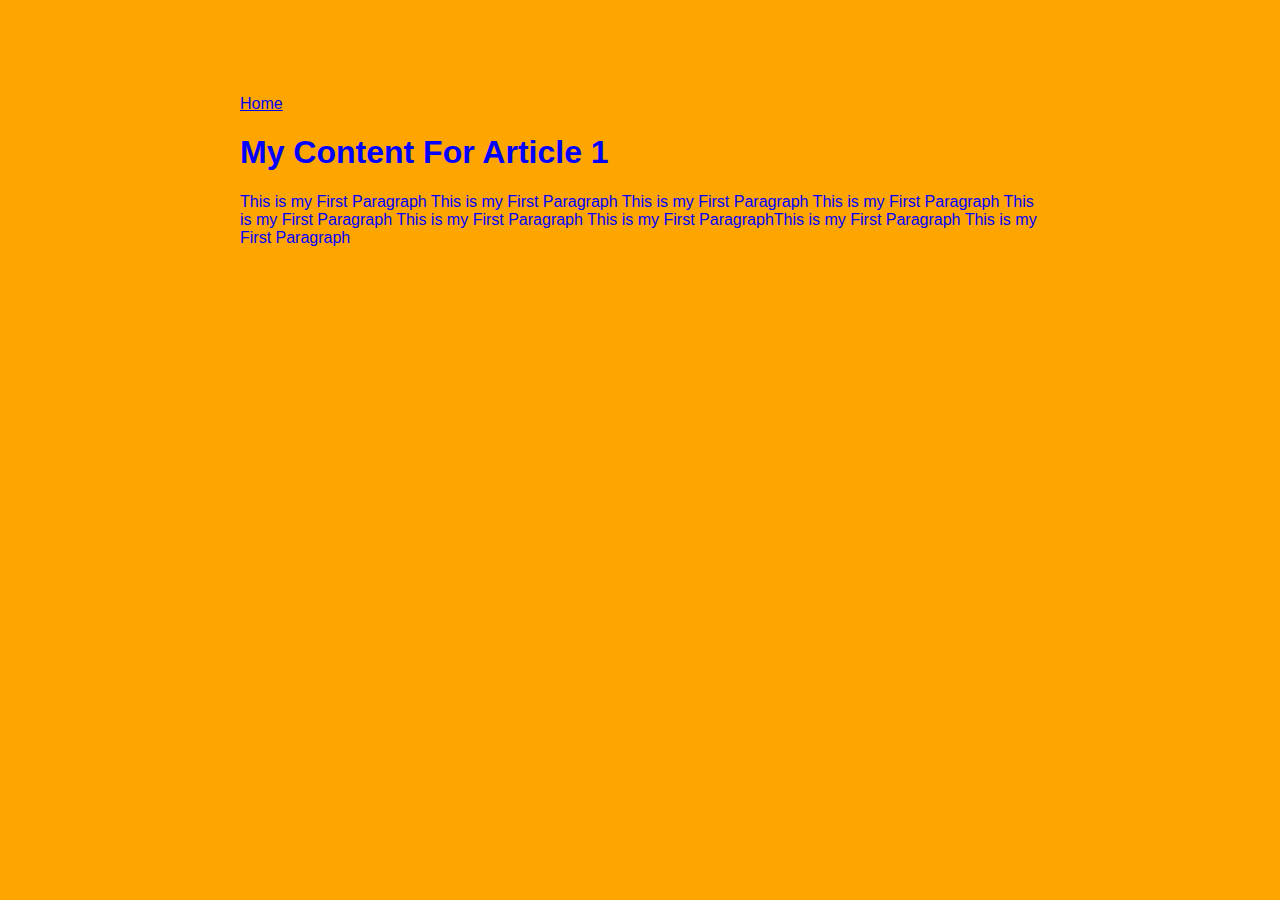
<file: ui/articleone.html>
<html>
    <head>
        <title>Srikanth - Article One</title>  
        <meta name= 'viewport' content = 'width-device-width , initial-scale-1'>
        <link href="/ui/style.css" rel="stylesheet" />
    </head>
    <Body>
        <div class = 'Container'>
            <div>
                <a href ='/'>Home</a>
                
            </div>
            <div>
                 <h1> My Content For Article 1</h1>
                 <p> This is my First Paragraph This is my First Paragraph This is my First Paragraph This is my First Paragraph This is my First Paragraph This is my First Paragraph This is my First ParagraphThis is my First Paragraph This is my First Paragraph
                 </p>
             </div>
        </div>
     </Body>    
 </html>
</file>
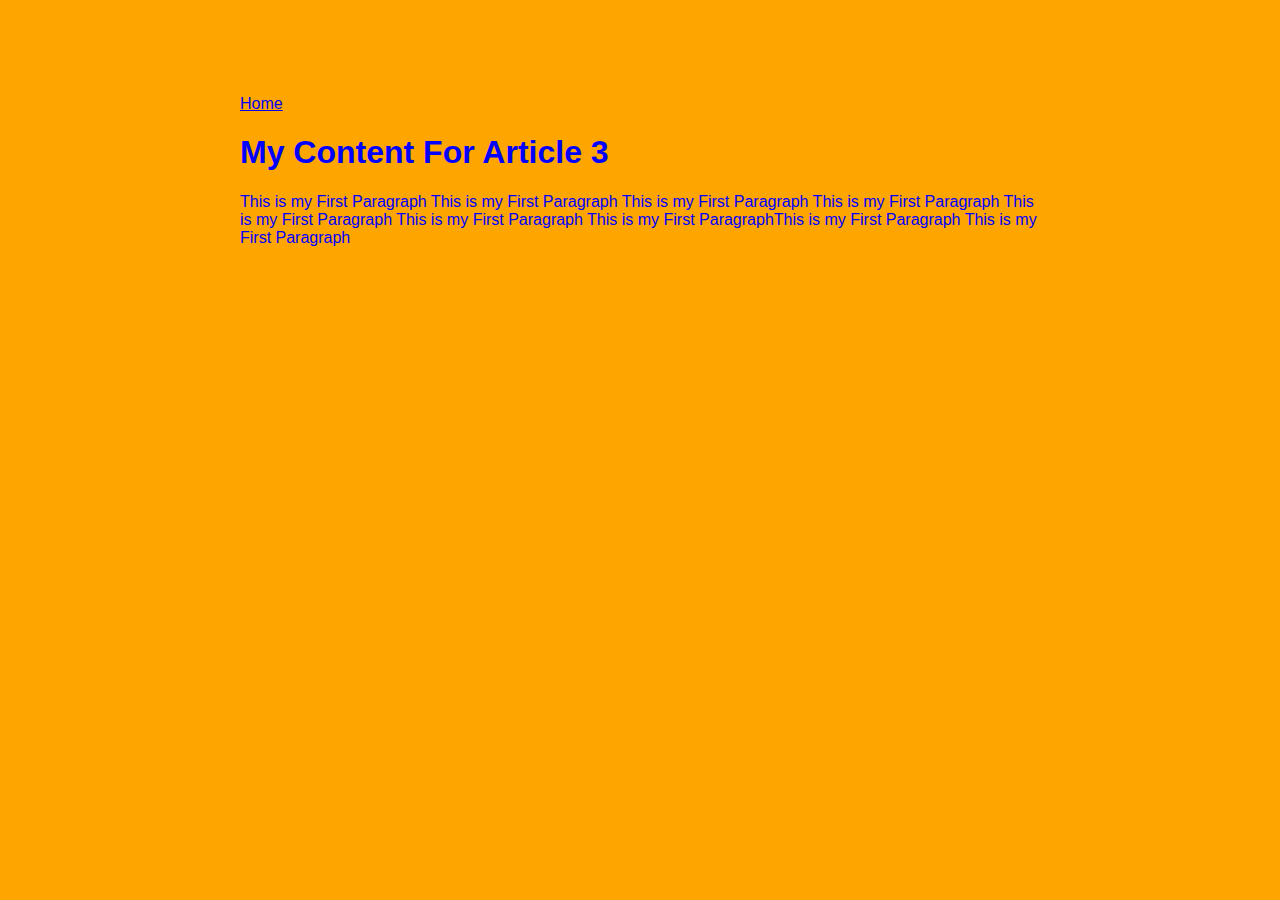
<file: ui/articlethree.html>
<html>
    <head>
        <title>Srikanth - Article Three</title>   
        <meta name= 'viewport' content = 'width-device-width , initial-scale-1'>
        <link href="/ui/style.css" rel="stylesheet" />
    </head>
    <Body>
        <div class = 'Container'>
            <div>
                <a href ='/'>Home</a>
                
            </div>
            <div>
                 <h1> My Content For Article 3</h1>
                 <p> This is my First Paragraph This is my First Paragraph This is my First Paragraph This is my First Paragraph This is my First Paragraph This is my First Paragraph This is my First ParagraphThis is my First Paragraph This is my First Paragraph
                 </p>
             </div>
        </div>
     </Body>    
 </html>
</file>
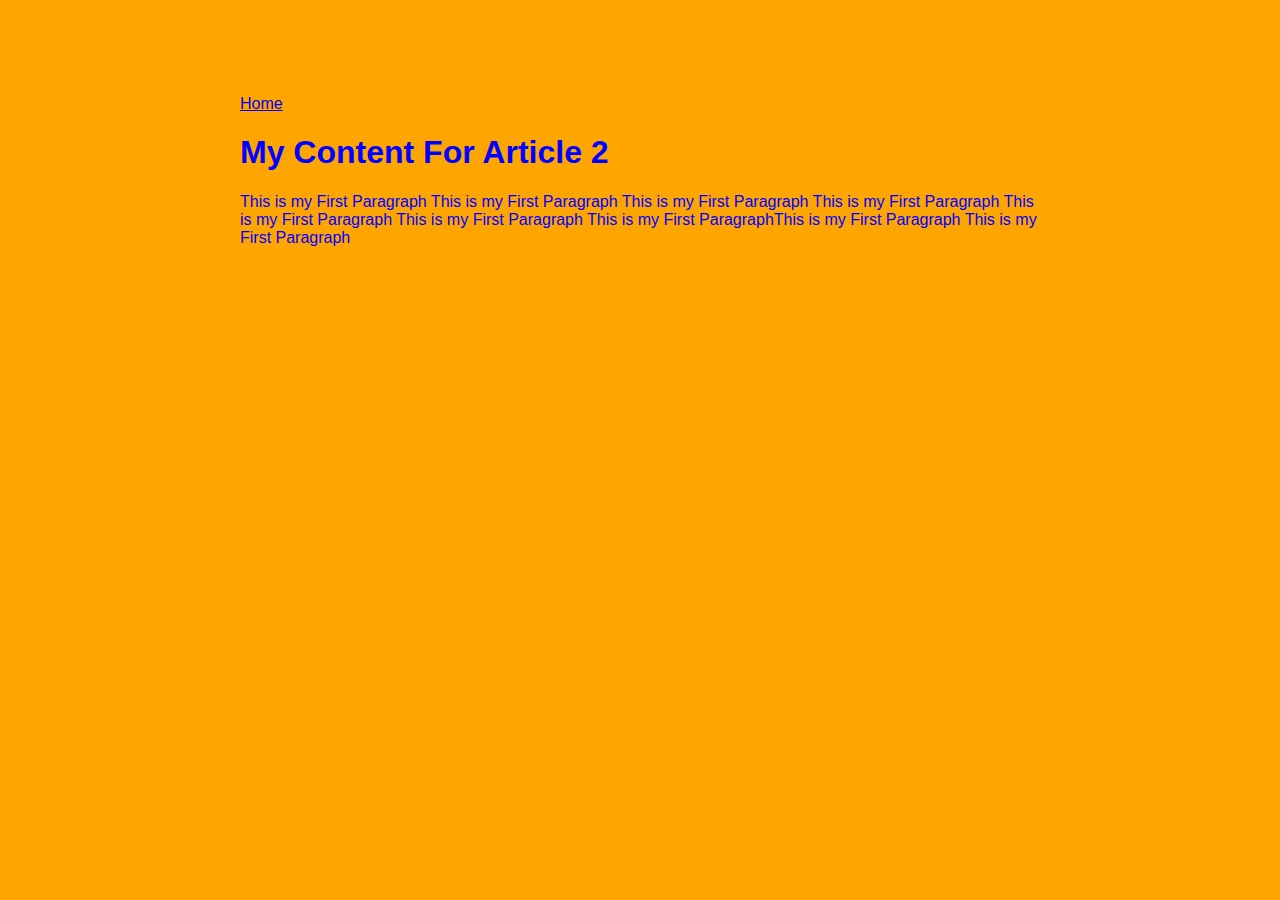
<file: ui/articletwo.html>
<html>
    <head>
        <title>Srikanth - Article Two</title>
        <meta name= 'viewport' content = 'width-device-width , initial-scale-1'>
        <link href="/ui/style.css" rel="stylesheet" />
    </head>
    <Body>
        <div class = 'Container'>
            <div>
                <a href ='/'>Home</a>
                
            </div>
            <div>
                 <h1> My Content For Article 2</h1>
                 <p> This is my First Paragraph This is my First Paragraph This is my First Paragraph This is my First Paragraph This is my First Paragraph This is my First Paragraph This is my First ParagraphThis is my First Paragraph This is my First Paragraph
                 </p>
             </div>
        </div>
     </Body>    
 </html>
</file>
<file: ui/style.css>
body {
    font-family: sans-serif;
    background-color: orange;
    margin-top: 75px;
}

.center {
    text-align: center;
}

.text-big {
    font-size: 300%;
}

.bold {
    font-weight: bold;
}

.img-medium {
    height: 200px;
}

.Container {
    max-width: 800px;
    margin: 0 auto;
    color: blue;
    font-family: sans-serif;
    padding-top: 20px;
    padding-left: 20px;
    padding-right: 20px;
}
</file>
